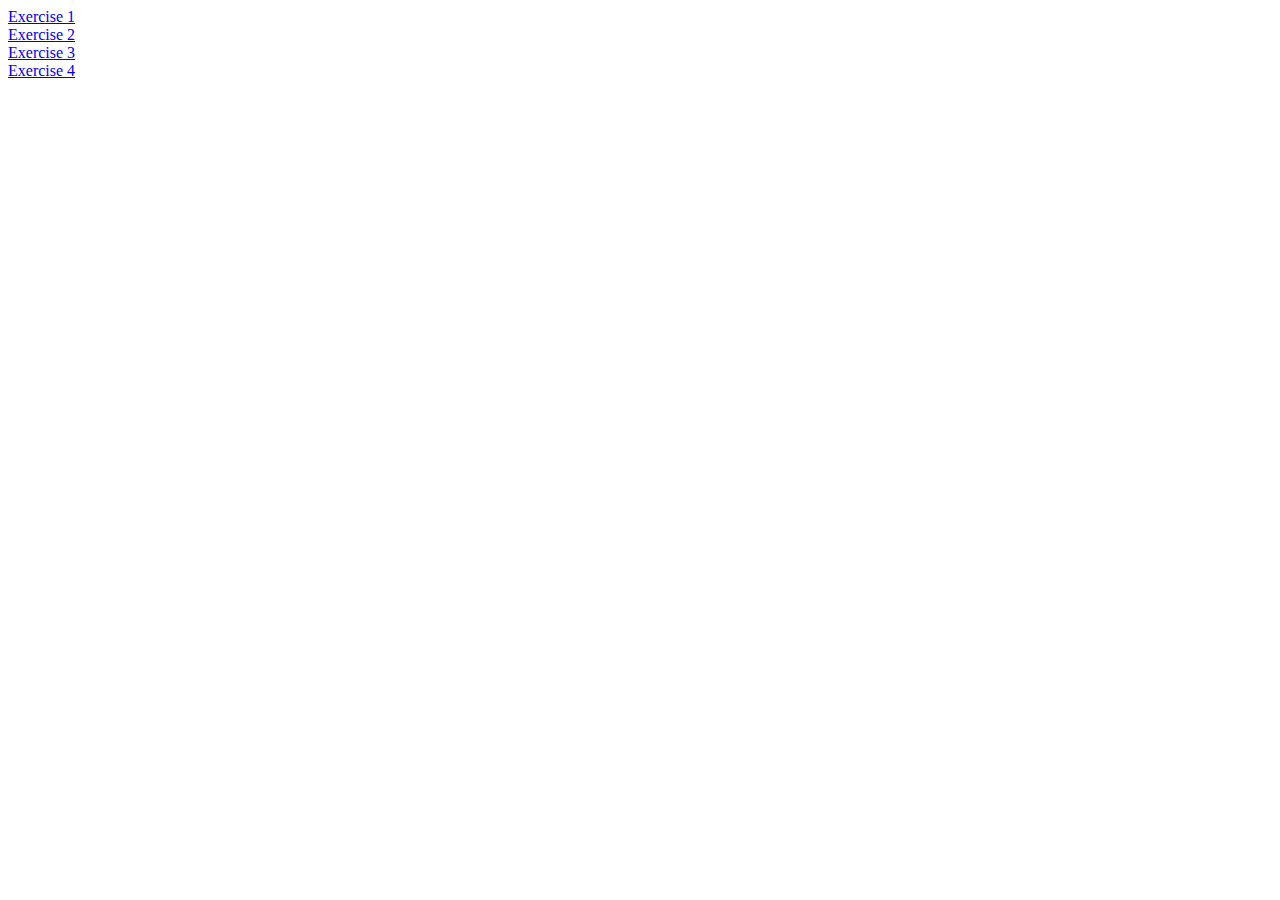
<file: index.html>
<!DOCTYPE html>
<html lang="en">
<head>
    <meta charset="UTF-8">
    <meta name="viewport" content="width=device-width, initial-scale=1.0">
    <title>Laborde's homework 8</title>
</head>
<body>
    <a href="html/ex1.html">Exercise 1</a><br>
    <a href="html/ex2.html">Exercise 2</a><br>
    <a href="html/ex3.html">Exercise 3</a><br>
    <a href="html/ex4.html">Exercise 4</a><br>
</body>
</html>
</file>
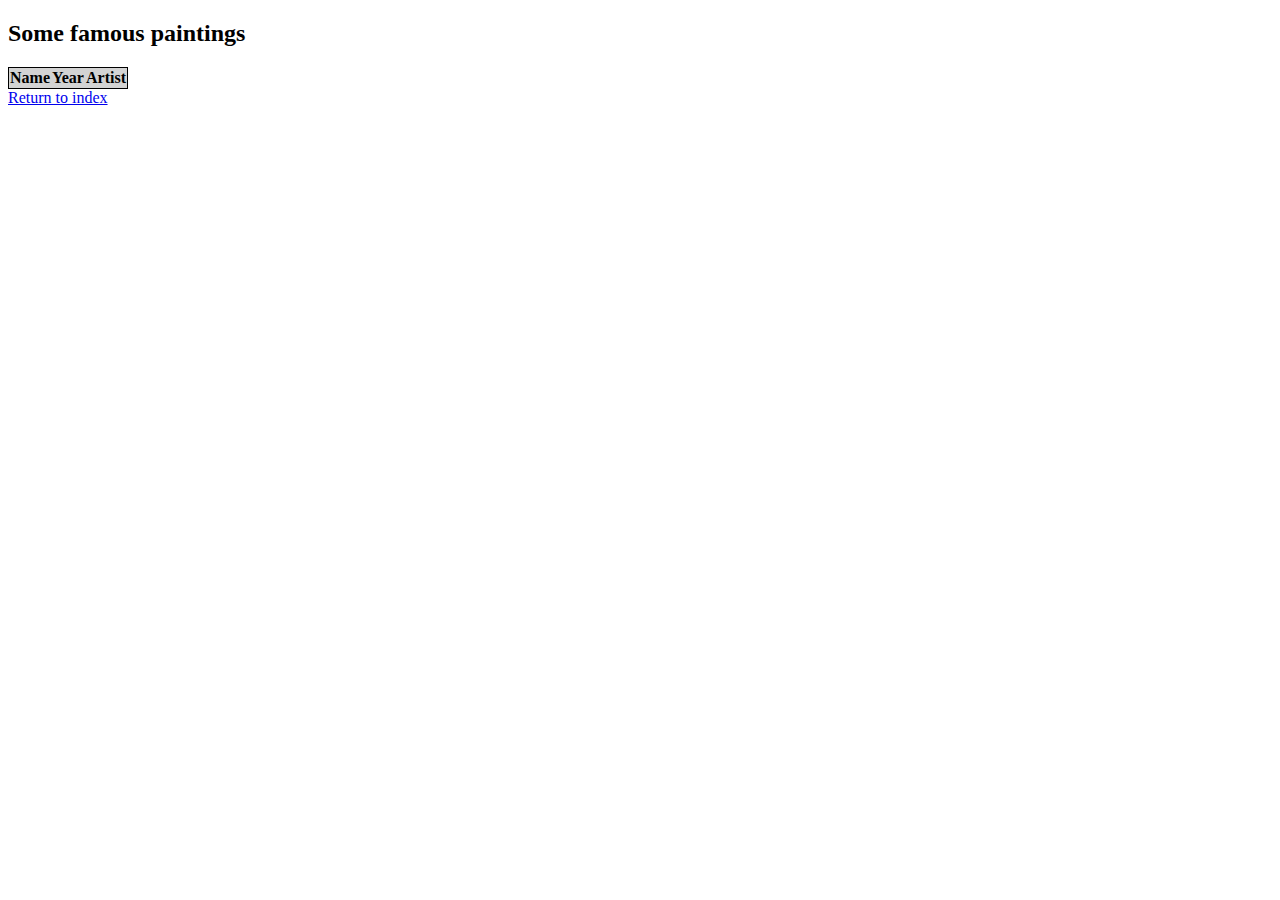
<file: html/ex1.html>
<!DOCTYPE html>
<html lang="en">
<head>
    <meta charset="UTF-8">
    <meta name="viewport" content="width=device-width, initial-scale=1.0">
    <title>Laborde HW8 - Exercise 1</title>
    <link rel="stylesheet" href="../css/style.css"> 
</head>
<body>
    <h2>Some famous paintings</h2>
    <table id="paintings">
    <tr>
        <th>Name</th>
        <th>Year</th>
        <th>Artist</th>
    </tr>
    </table>

    <script src="../js/ex1.js"></script>
    <a href="../index.html">Return to index</a>
</body>
</html>
</file>
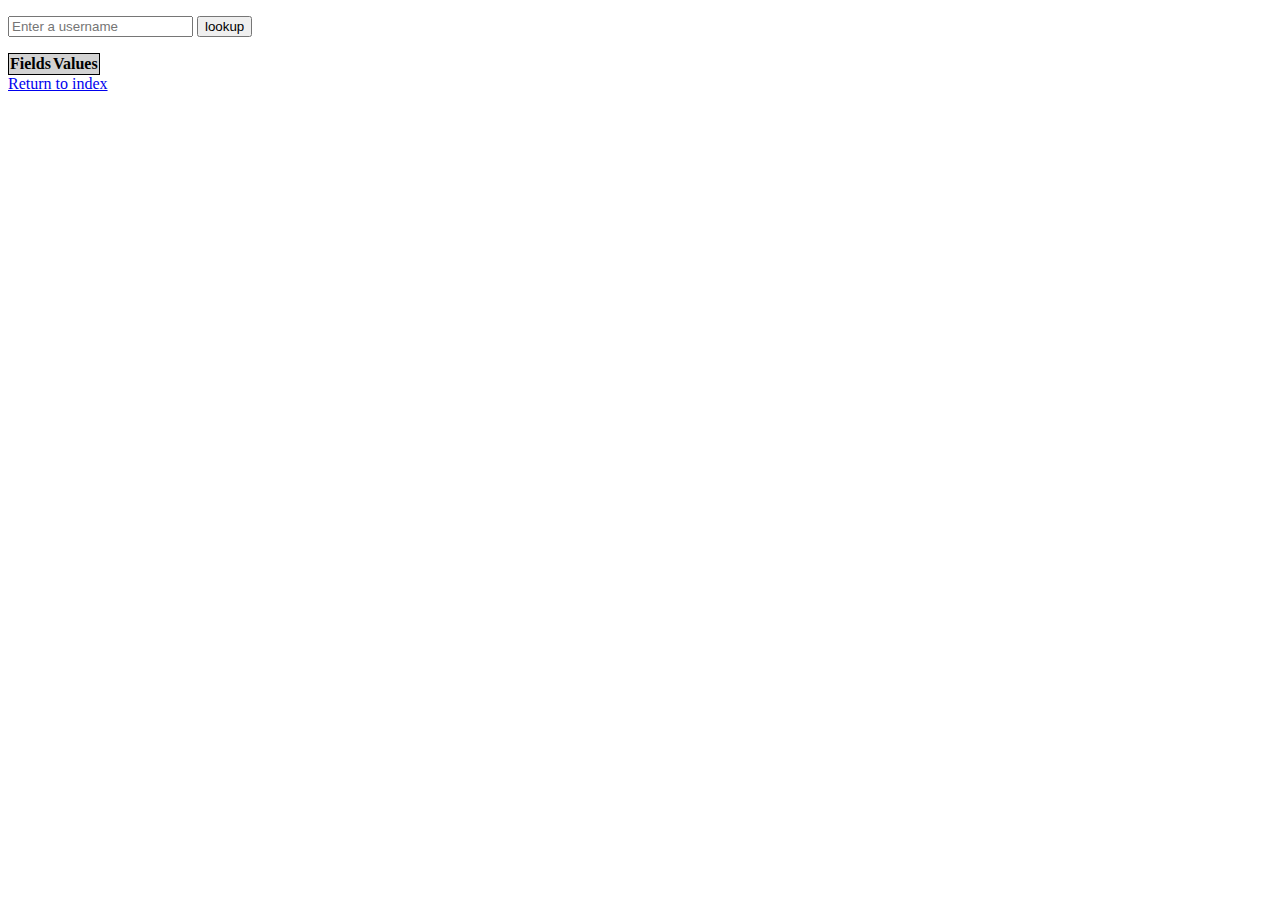
<file: html/ex2.html>
<!DOCTYPE html>
<html lang="en">
<head>
    <meta charset="UTF-8">
    <meta name="viewport" content="width=device-width, initial-scale=1.0">
    <title>Laborde HW8 - Exercise 2</title>
    <link rel="stylesheet" href="../css/style.css"> 
</head>
<body>
    <form>
        <p id="picSpot">
            <input type="text" name="user" id="user" placeholder="Enter a username" required>
            <input type="submit" value="lookup">
        </p>
    </form>
    <table id="results">
        <tr>
            <th>Fields</th>
            <th>Values</th>
        </tr>
    </table>
    <script src="../js/ex2.js"></script>
    <a href="../index.html">Return to index</a>
</body>
</html>
</file>
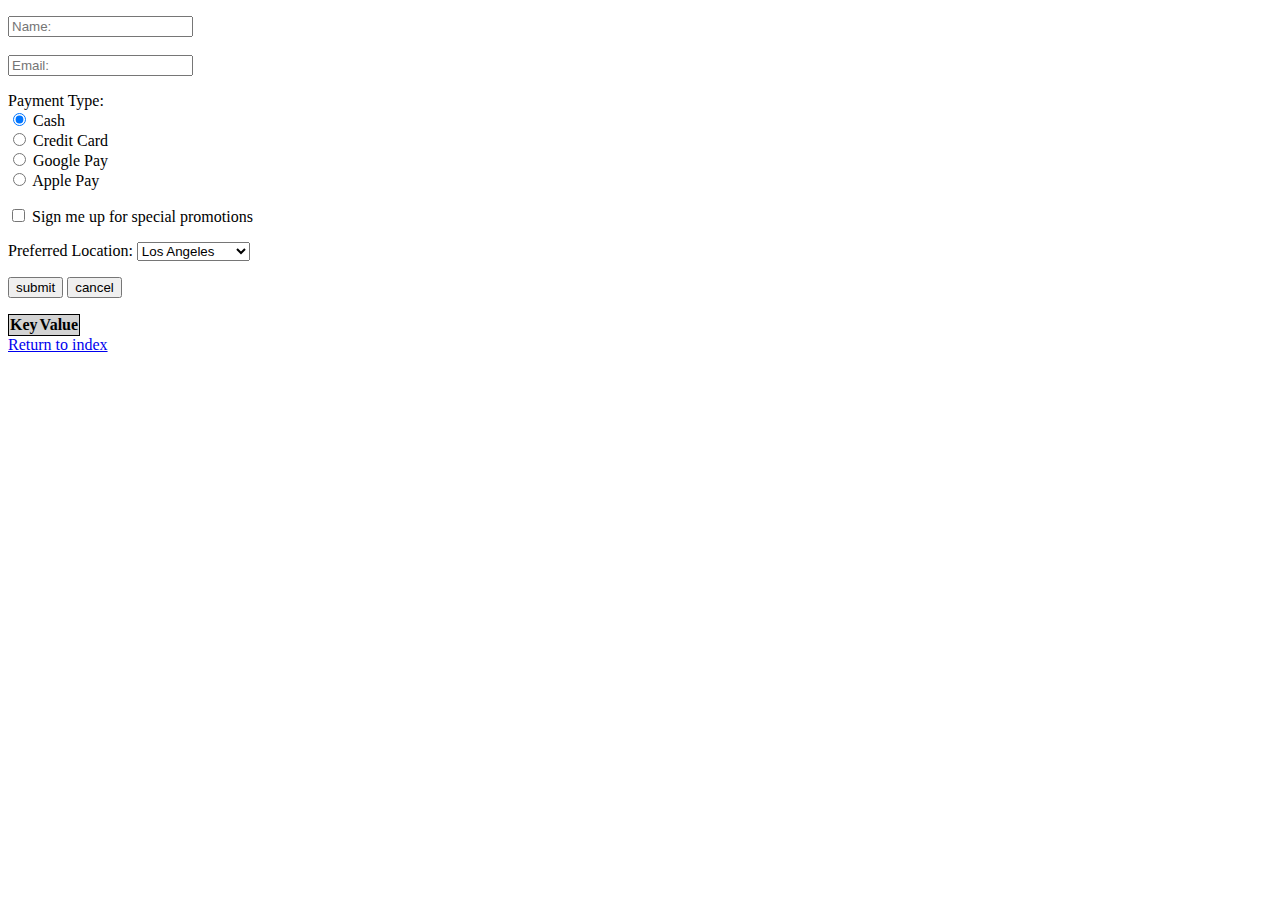
<file: html/ex4.html>
<!DOCTYPE html>
<html lang="en">
<head>
    <meta charset="UTF-8">
    <meta name="viewport" content="width=device-width, initial-scale=1.0">
    <title>Laborde HW8 - Exercise 4</title>
    <link rel="stylesheet" href="../css/style.css"> 
</head>
<body>
    <form>
        <p>
            <input type="text" name="name" id="name" placeholder="Name:" required><br><br>
            <input type="text" name="email" id="email" placeholder="Email:" required>
        </p>
        <p>
            <label for="payment">Payment Type:</label><br>
            <input type="radio" name="payment" id="cash" value="CASH" checked>
            <label for="cash">Cash</label>
            <br>
            <input type="radio" name="payment" id="cc" value="CC">
            <label for="cc">Credit Card</label>
            <br>
            <input type="radio" name="payment" id="google" value="GOOG">
            <label for="google">Google Pay</label>
            <br>
            <input type="radio" name="payment" id="apple" value="APPL">
            <label for="apple">Apple Pay</label>
            <br>
        </p>
        <p>
            <input type="checkbox" id="promotion" name="promotion">
            <label for="promotion">Sign me up for special promotions</label><br>
        </p>
        <p>
            <label for="location">Preferred Location:</label>
            <select id="location" name="location">
                <option value="LA">Los Angeles</option>
                <option value="OC">Orange County</option>
                <option value="IE">Riverside</option>
                <option value="SD">San Diego</option>
            </select> 
        </p>
        <p>
            <input type="submit" value="submit">
            <input type="reset" value="cancel">
        </p>
    </form>
    <table id="results">
        <tr>
            <th>Key</th>
            <th>Value</th>
        </tr>
    </table>
    
    <script src="../js/ex4.js"></script>
    <a href="../index.html">Return to index</a>
</body>
</html>
</file>
<file: css/style.css>
table, tr, td {
    border: 1px solid black;
    border-collapse: collapse;
    padding-left: 5px;
    padding-right: 5px;
}
th{
    background-color: lightgray;
}
body{
    font: calibri;
}
</file>
